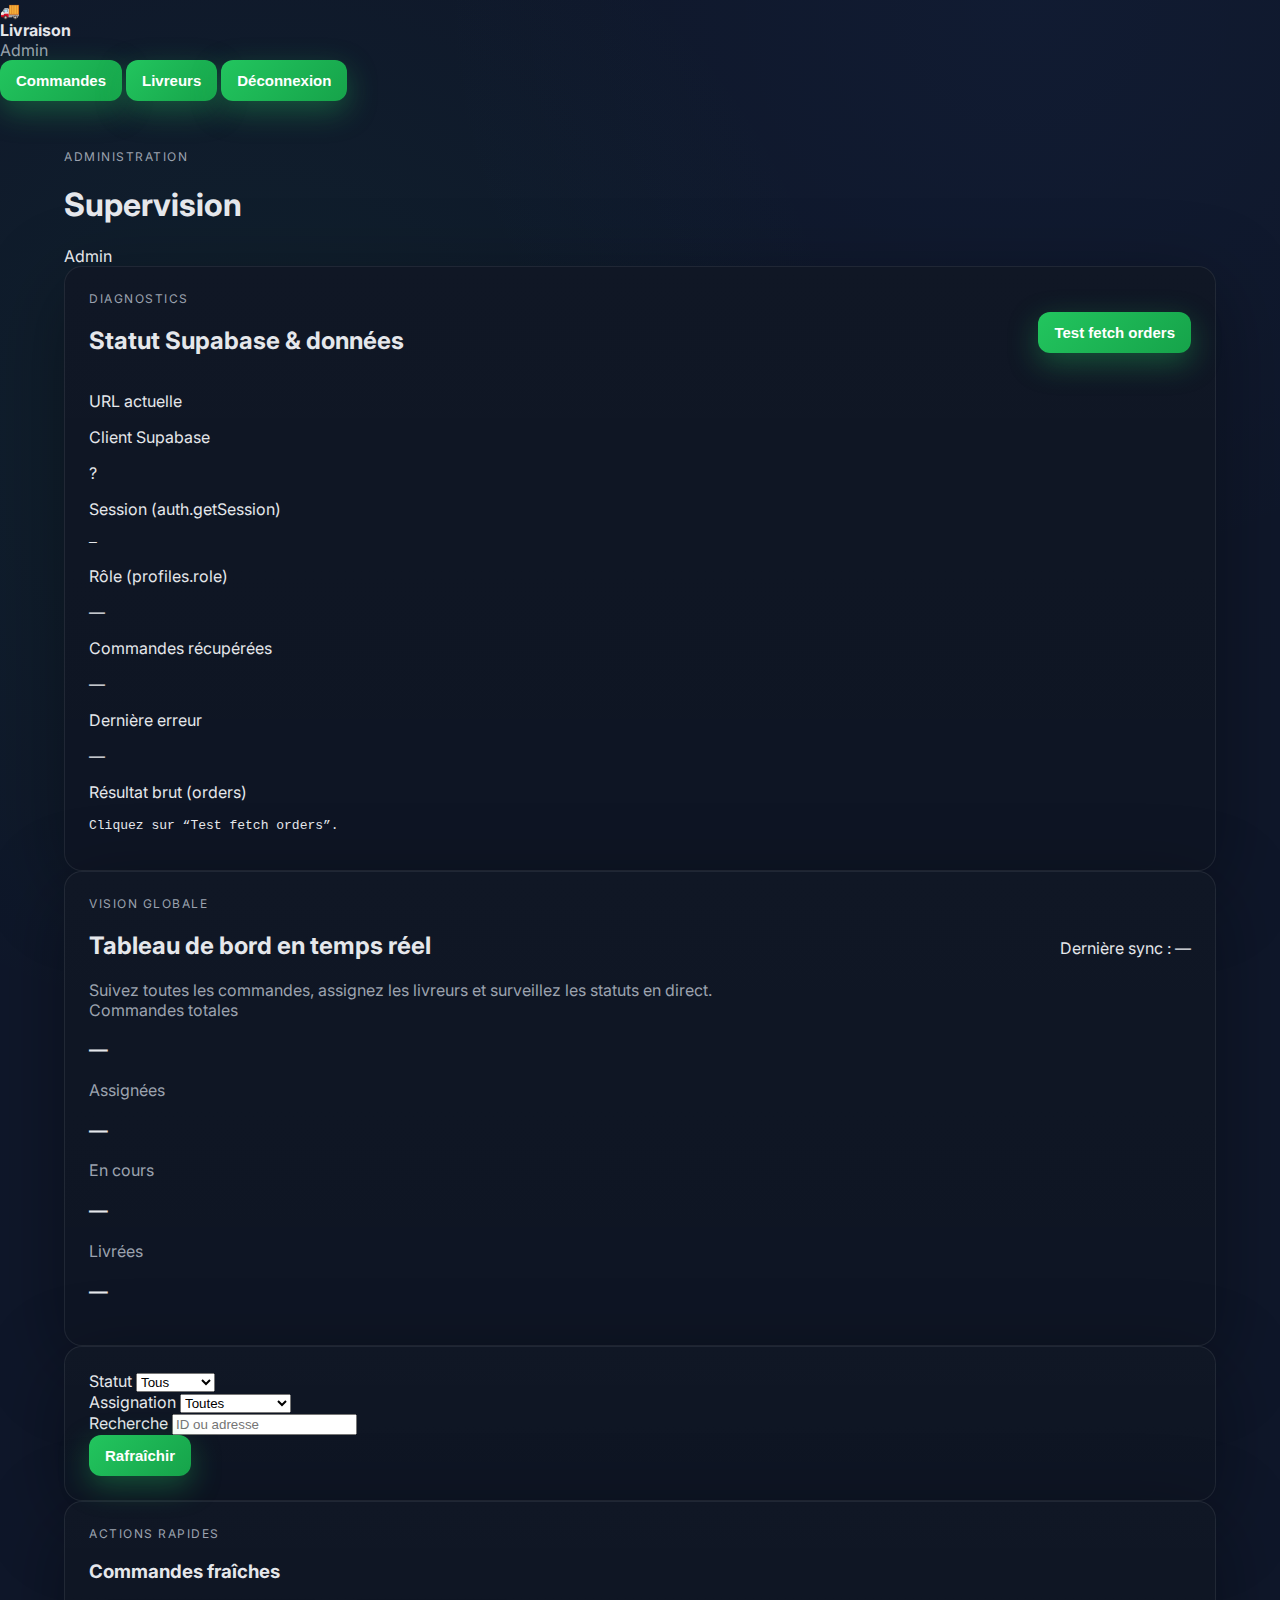
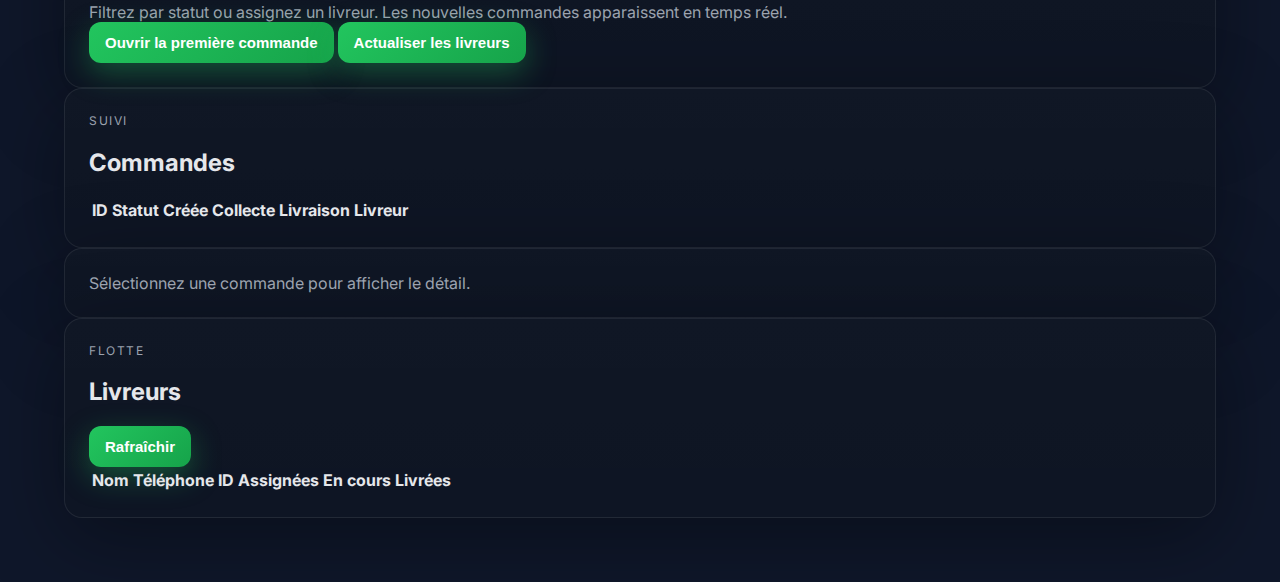
<file: admin-dashboard.html>
<!DOCTYPE html>
<html lang="fr">
  <head>
    <meta charset="UTF-8" />
    <meta name="viewport" content="width=device-width, initial-scale=1.0" />
    <title>Livraison – Dashboard admin</title>
    <meta http-equiv="refresh" content="0; url=./admin.html" />
    <link rel="stylesheet" href="./css/style.css" />
  </head>
  <body class="admin-body">
    <main style="max-width: 720px; margin: 80px auto; padding: 24px">
      <div class="card">
        <h1>Redirection vers le nouveau dashboard</h1>
        <p class="muted">
          Cette page a été remplacée par une interface plus complète. Vous allez être redirigé
          automatiquement vers <strong>admin.html</strong>.
        </p>
        <a class="button" href="./admin.html">Accéder au dashboard</a>
      </div>
    </main>
    <script>
      window.location.replace('./admin.html')
    </script>
  </body>
</html>
</file>
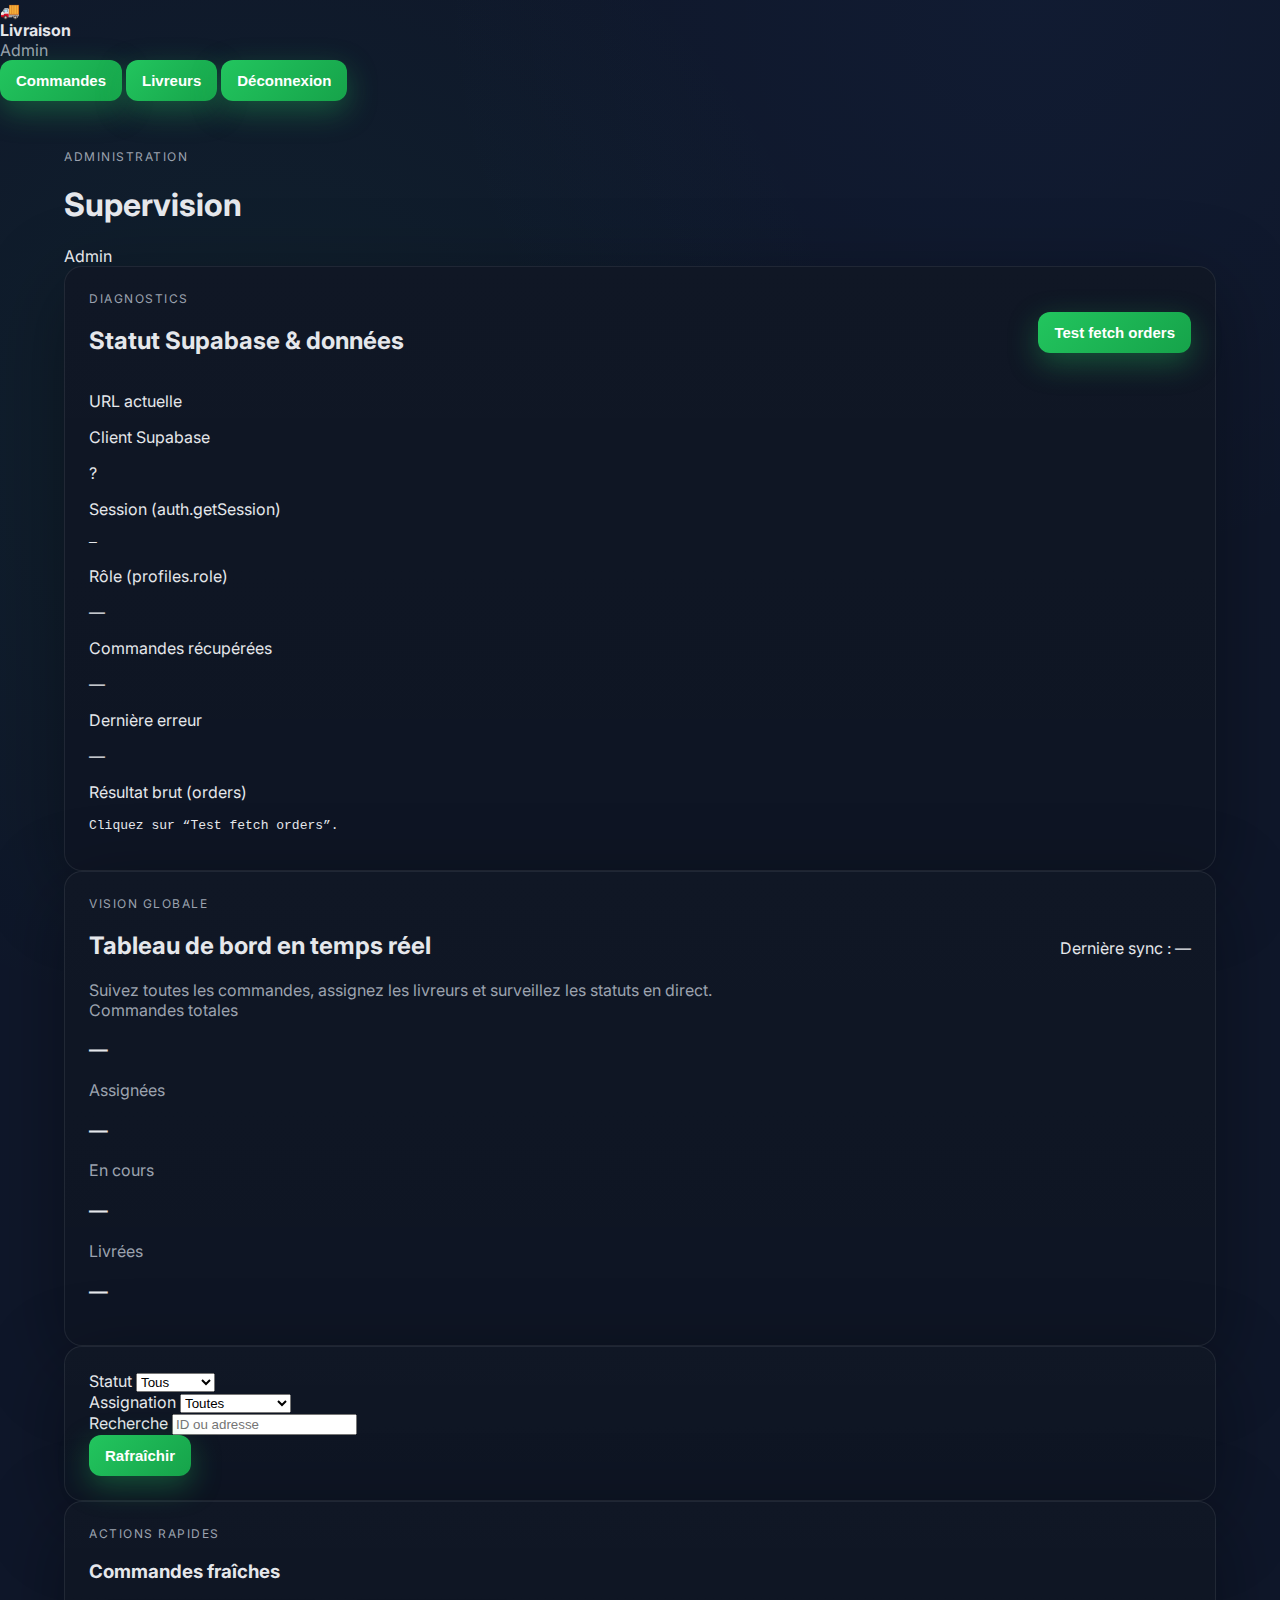
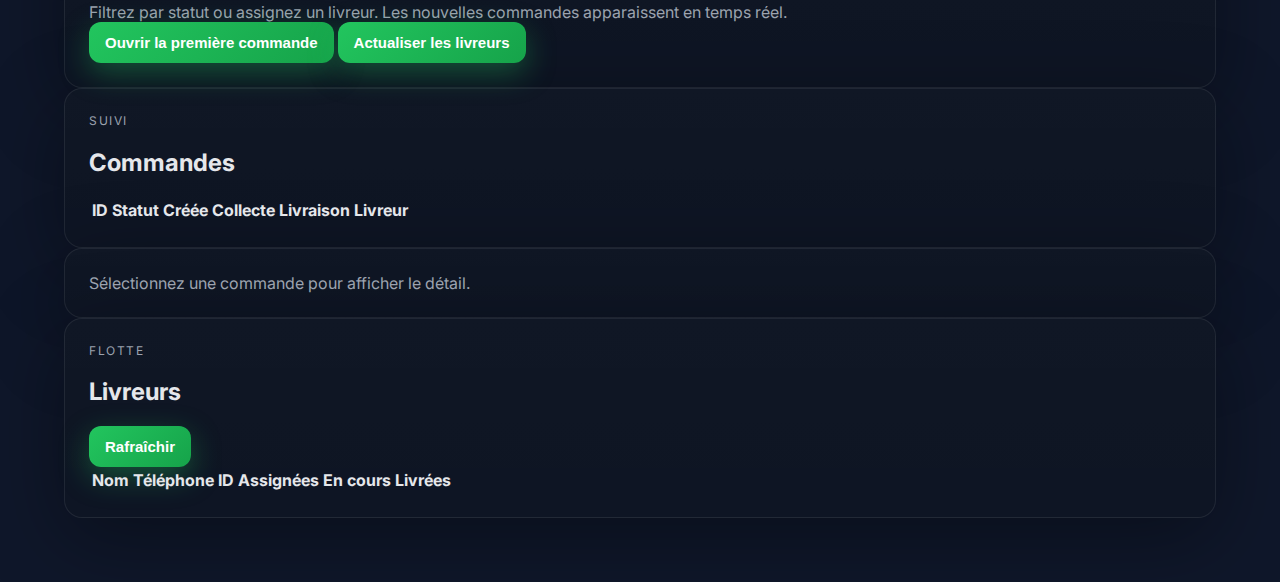
<file: admin.html>
<!DOCTYPE html>
<html lang="fr">
  <head>
    <meta charset="UTF-8" />
    <meta name="viewport" content="width=device-width, initial-scale=1.0" />
    <title>Livraison – Dashboard Admin</title>
    <link rel="preconnect" href="https://fonts.googleapis.com" />
    <link rel="preconnect" href="https://fonts.gstatic.com" crossorigin />
    <link
      href="https://fonts.googleapis.com/css2?family=Inter:wght@400;600;700;800&display=swap"
      rel="stylesheet"
    />
    <link rel="stylesheet" href="./css/style.css" />
  </head>
  <body class="admin-body">
    <div class="layout">
      <aside class="sidebar">
        <div class="sidebar__brand">
          <div class="mark">🚚</div>
          <div>
            <strong>Livraison</strong>
            <p class="muted">Admin</p>
          </div>
        </div>
        <nav class="sidebar__nav">
          <button class="nav-btn active" data-target="orders-view">Commandes</button>
          <button class="nav-btn" data-target="drivers-view">Livreurs</button>
          <button class="nav-btn logout-button" type="button">Déconnexion</button>
        </nav>
      </aside>

      <main class="main">
        <header class="topbar">
          <div>
            <p class="eyebrow">Administration</p>
            <h1 id="page-title">Supervision</h1>
          </div>
          <div class="user-chip" id="admin-user">Admin</div>
        </header>

        <section id="diagnostics-panel" class="card diagnostics-card">
          <div class="card__header">
            <div>
              <p class="eyebrow">Diagnostics</p>
              <h2>Statut Supabase & données</h2>
            </div>
            <div class="action-row">
              <button id="diagnostics-test-orders" class="ghost-btn">Test fetch orders</button>
            </div>
          </div>
          <div class="diagnostics-grid">
            <div class="diag-item">
              <p class="label">URL actuelle</p>
              <code id="diag-url" class="diag-block"></code>
            </div>
            <div class="diag-item">
              <p class="label">Client Supabase</p>
              <span id="diag-supabase" class="pill pill-muted">?</span>
            </div>
            <div class="diag-item">
              <p class="label">Session (auth.getSession)</p>
              <pre id="diag-session" class="diag-block diag-pre">—</pre>
            </div>
            <div class="diag-item">
              <p class="label">Rôle (profiles.role)</p>
              <span id="diag-role" class="pill pill-muted">—</span>
            </div>
            <div class="diag-item">
              <p class="label">Commandes récupérées</p>
              <span id="diag-orders" class="pill pill-muted">—</span>
            </div>
            <div class="diag-item">
              <p class="label">Dernière erreur</p>
              <div id="diag-errors" class="diag-error diag-block">—</div>
            </div>
          </div>
          <div class="diag-raw">
            <p class="label">Résultat brut (orders)</p>
            <pre id="diag-raw" class="diag-block diag-pre">Cliquez sur “Test fetch orders”.</pre>
          </div>
        </section>

        <section class="card hero-card">
          <div class="card__header">
            <div>
              <p class="eyebrow">Vision globale</p>
              <h2>Tableau de bord en temps réel</h2>
              <p class="muted">
                Suivez toutes les commandes, assignez les livreurs et surveillez les statuts en direct.
              </p>
            </div>
            <div class="pill" id="last-sync">Dernière sync : —</div>
          </div>
          <div class="stats-grid">
            <article class="stat-card">
              <p class="muted">Commandes totales</p>
              <h3 id="metric-total">—</h3>
            </article>
            <article class="stat-card">
              <p class="muted">Assignées</p>
              <h3 id="metric-assigned">—</h3>
            </article>
            <article class="stat-card">
              <p class="muted">En cours</p>
              <h3 id="metric-in-transit">—</h3>
            </article>
            <article class="stat-card">
              <p class="muted">Livrées</p>
              <h3 id="metric-delivered">—</h3>
            </article>
          </div>
        </section>

        <section id="access-denied" class="card hidden">
          <h2>Accès refusé</h2>
          <p class="muted">Votre compte n'est pas autorisé à accéder au dashboard admin.</p>
          <button class="logout-button" type="button">Se déconnecter</button>
        </section>

        <section id="orders-view" class="view active">
          <div class="panel-grid">
            <div class="card filters">
              <div class="field-inline">
                <label for="status-filter">Statut</label>
                <select id="status-filter">
                  <option value="all">Tous</option>
                  <option value="created">Créé</option>
                  <option value="assigned">Assigné</option>
                  <option value="in_transit">En transit</option>
                  <option value="delivered">Livré</option>
                  <option value="cancelled">Annulé</option>
                </select>
              </div>
              <div class="field-inline">
                <label for="assignment-filter">Assignation</label>
                <select id="assignment-filter">
                  <option value="all">Toutes</option>
                  <option value="assigned">Assignées</option>
                  <option value="unassigned">Non assignées</option>
                </select>
              </div>
              <div class="field-inline grow">
                <label for="search-filter">Recherche</label>
                <input id="search-filter" type="search" placeholder="ID ou adresse" />
              </div>
              <button id="refresh-orders" class="ghost-btn">Rafraîchir</button>
            </div>
            <div class="card quick-actions">
              <div class="card__header">
                <div>
                  <p class="eyebrow">Actions rapides</p>
                  <h3>Commandes fraîches</h3>
                </div>
              </div>
              <p class="muted">
                Filtrez par statut ou assignez un livreur. Les nouvelles commandes apparaissent en temps réel.
              </p>
              <div class="action-row">
                <button id="open-first-order" class="ghost-btn">Ouvrir la première commande</button>
                <button id="refresh-drivers" class="ghost-btn ghost-secondary">Actualiser les livreurs</button>
              </div>
            </div>
          </div>

          <div class="layout-split">
            <div class="card table-card">
              <div class="table-head">
                <div>
                  <p class="eyebrow">Suivi</p>
                  <h2>Commandes</h2>
                </div>
                <p id="orders-count" class="muted"></p>
              </div>
              <div id="orders-error" class="alert hidden"></div>
              <div class="table-wrapper">
                <table>
                  <thead>
                    <tr>
                      <th>ID</th>
                      <th>Statut</th>
                      <th>Créée</th>
                      <th>Collecte</th>
                      <th>Livraison</th>
                      <th>Livreur</th>
                      <th></th>
                    </tr>
                  </thead>
                  <tbody id="orders-table"></tbody>
                </table>
              </div>
              <div id="orders-empty" class="empty hidden">Aucune commande trouvée.</div>
            </div>

            <div id="order-detail" class="card detail-card">
              <p class="muted">Sélectionnez une commande pour afficher le détail.</p>
            </div>
          </div>
        </section>

        <section id="drivers-view" class="view">
          <div class="card table-card">
            <div class="table-head">
              <div>
                <p class="eyebrow">Flotte</p>
                <h2>Livreurs</h2>
              </div>
              <div class="action-row">
                <button id="refresh-drivers-secondary" class="ghost-btn">Rafraîchir</button>
              </div>
            </div>
            <div class="table-wrapper">
              <table>
                <thead>
                  <tr>
                    <th>Nom</th>
                    <th>Téléphone</th>
                    <th>ID</th>
                    <th>Assignées</th>
                    <th>En cours</th>
                    <th>Livrées</th>
                  </tr>
                </thead>
                <tbody id="drivers-table"></tbody>
              </table>
            </div>
            <div id="drivers-empty" class="empty hidden">Aucun livreur trouvé.</div>
          </div>
        </section>
      </main>
    </div>

    <div id="toast" class="toast hidden"></div>

    <script type="module">
      import { requireAdmin, requireAuth, setupLogout } from './js/auth.js'
      import { initAdmin } from './js/admin.js'

      const auth = await requireAuth()

      if (!auth?.session) {
        // redirection already handled for non connected users
        return
      }

      const adminCheck = await requireAdmin(auth.session)
      setupLogout()

      initAdmin(auth.session, { role: adminCheck.role, allowed: adminCheck.allowed, profile: adminCheck.profile, error: adminCheck.error })

      if (!adminCheck.allowed) {
        document.getElementById('access-denied').classList.remove('hidden')
        document.querySelectorAll('.view').forEach((section) => section.classList.add('hidden'))
        return
      }

      document.getElementById('admin-user').textContent =
        adminCheck?.profile?.full_name || auth.session.user.email || 'Admin'
    </script>
  </body>
</html>
</file>
<file: css/style.css>
:root {
  --bg: #0f172a;
  --panel: #111827;
  --card: #0b1221;
  --primary: #22c55e;
  --primary-strong: #16a34a;
  --muted: #9ca3af;
  --text: #e5e7eb;
  --border: rgba(255, 255, 255, 0.08);
  --error: #ef4444;
  --success: #22c55e;
  --shadow: 0 20px 80px rgba(0, 0, 0, 0.35);
}

* {
  box-sizing: border-box;
}

body {
  margin: 0;
  font-family: 'Inter', system-ui, -apple-system, sans-serif;
  background: radial-gradient(circle at 20% 20%, rgba(34, 197, 94, 0.06), transparent 30%),
    radial-gradient(circle at 80% 0%, rgba(59, 130, 246, 0.04), transparent 25%),
    var(--bg);
  color: var(--text);
  min-height: 100vh;
}

a {
  color: inherit;
  text-decoration: none;
}

main {
  max-width: 1200px;
  margin: 0 auto;
  padding: 48px 24px 64px;
}

header.site-header {
  display: flex;
  align-items: center;
  justify-content: space-between;
  padding: 24px;
}

.nav {
  display: flex;
  gap: 16px;
  align-items: center;
}

.nav a {
  color: var(--muted);
  font-weight: 600;
}

.nav__cta {
  padding: 10px 14px;
  border-radius: 12px;
  border: 1px solid var(--border);
  color: #fff;
}

.logo {
  display: flex;
  align-items: center;
  gap: 12px;
  font-weight: 700;
  letter-spacing: -0.5px;
  color: #fff;
}

.logo .mark {
  width: 40px;
  height: 40px;
  display: grid;
  place-items: center;
  border-radius: 12px;
  background: linear-gradient(135deg, #22c55e, #10b981);
  box-shadow: 0 10px 30px rgba(16, 185, 129, 0.3);
}

.hero {
  display: grid;
  grid-template-columns: repeat(auto-fit, minmax(320px, 1fr));
  gap: 32px;
  align-items: center;
  margin-top: 32px;
}

.hero__copy h1 {
  font-size: clamp(32px, 4vw, 52px);
  margin: 0 0 16px;
  line-height: 1.05;
}

.hero__copy p {
  margin: 0 0 24px;
  color: var(--muted);
  font-size: 18px;
  max-width: 560px;
}

.lead {
  font-size: 18px;
  line-height: 1.6;
}

.cta-row {
  display: flex;
  gap: 12px;
  flex-wrap: wrap;
  margin: 16px 0;
}

.button {
  display: inline-flex;
  align-items: center;
  justify-content: center;
  padding: 12px 18px;
  border-radius: 12px;
  background: linear-gradient(135deg, var(--primary), var(--primary-strong));
  color: #fff;
  font-weight: 700;
  text-decoration: none;
  border: 1px solid transparent;
}

.button.ghost {
  background: rgba(255, 255, 255, 0.04);
  border: 1px solid var(--border);
  color: #fff;
  box-shadow: none;
}

.hero__stats {
  display: grid;
  grid-template-columns: repeat(auto-fit, minmax(140px, 1fr));
  gap: 12px;
  margin-top: 14px;
}

.stat-value {
  font-size: 22px;
  margin: 0;
  font-weight: 800;
}

.stat-label {
  margin: 4px 0 0;
  color: var(--muted);
}

.chips {
  display: flex;
  gap: 10px;
  flex-wrap: wrap;
}

.chip {
  padding: 8px 14px;
  border-radius: 999px;
  border: 1px solid var(--border);
  color: var(--muted);
  font-size: 14px;
}

.card {
  background: linear-gradient(180deg, rgba(255, 255, 255, 0.02), rgba(255, 255, 255, 0.01)),
    var(--card);
  border: 1px solid var(--border);
  border-radius: 18px;
  padding: 24px;
  box-shadow: var(--shadow);
}

.card--glass {
  background: linear-gradient(180deg, rgba(255, 255, 255, 0.05), rgba(255, 255, 255, 0.02));
  border-color: rgba(255, 255, 255, 0.12);
}

.card--feature {
  display: grid;
  gap: 8px;
}

.card--feature .icon {
  font-size: 26px;
}

.card__header {
  display: flex;
  align-items: center;
  justify-content: space-between;
  gap: 12px;
}

.card__content {
  display: flex;
  flex-direction: column;
  gap: 20px;
}

form .field {
  display: flex;
  flex-direction: column;
  gap: 8px;
}

form .field label {
  color: var(--muted);
  font-weight: 600;
}

form .field input,
form .field textarea {
  padding: 12px 14px;
  border-radius: 12px;
  border: 1px solid var(--border);
  background: rgba(255, 255, 255, 0.02);
  color: #fff;
  font-size: 15px;
  transition: border-color 0.2s ease;
}

form .field input:focus,
form .field textarea:focus {
  outline: none;
  border-color: rgba(34, 197, 94, 0.6);
}

button {
  cursor: pointer;
  border: none;
  border-radius: 12px;
  padding: 12px 16px;
  background: linear-gradient(135deg, var(--primary), var(--primary-strong));
  color: #fff;
  font-weight: 700;
  font-size: 15px;
  transition: transform 0.15s ease, box-shadow 0.2s ease;
  box-shadow: 0 10px 30px rgba(34, 197, 94, 0.35);
}

button:hover:not(:disabled) {
  transform: translateY(-1px);
  box-shadow: 0 14px 36px rgba(34, 197, 94, 0.45);
}

button:disabled {
  opacity: 0.6;
  cursor: not-allowed;
  box-shadow: none;
}

.form-feedback {
  margin-top: 12px;
  font-size: 14px;
}

.form-feedback.error {
  color: var(--error);
}

.form-feedback.success {
  color: var(--success);
}

.orders-grid {
  display: grid;
  grid-template-columns: repeat(auto-fit, minmax(320px, 1fr));
  gap: 18px;
}

.cards-grid {
  margin: 40px 0 24px;
  display: grid;
  grid-template-columns: repeat(auto-fit, minmax(240px, 1fr));
  gap: 16px;
}

.panel {
  margin: 24px 0 48px;
  padding: 28px;
  border-radius: 18px;
  border: 1px solid var(--border);
  background: linear-gradient(135deg, rgba(34, 197, 94, 0.08), rgba(59, 130, 246, 0.04));
}

.panel--light {
  background: linear-gradient(135deg, rgba(255, 255, 255, 0.06), rgba(34, 197, 94, 0.04));
}

.panel__content {
  display: grid;
  grid-template-columns: repeat(auto-fit, minmax(280px, 1fr));
  gap: 24px;
  align-items: center;
}

.panel__mock {
  display: flex;
  justify-content: flex-end;
}

.mock-card {
  width: 320px;
  padding: 18px;
  border-radius: 16px;
  background: rgba(0, 0, 0, 0.25);
  border: 1px solid rgba(255, 255, 255, 0.08);
  box-shadow: 0 20px 60px rgba(0, 0, 0, 0.35);
}

.mock-card header {
  display: flex;
  align-items: center;
  justify-content: space-between;
}

.mock-card ul {
  list-style: none;
  padding: 0;
  margin: 12px 0;
  display: grid;
  gap: 8px;
}

.mock-card li span {
  color: var(--muted);
  display: block;
  font-size: 13px;
}

.mock-card li strong {
  color: #fff;
}

.about-grid {
  display: grid;
  grid-template-columns: repeat(auto-fit, minmax(220px, 1fr));
  gap: 12px;
}

.about-card {
  padding: 16px;
  border-radius: 14px;
  border: 1px solid var(--border);
  background: rgba(255, 255, 255, 0.03);
}

.timeline {
  display: grid;
  grid-template-columns: repeat(5, 1fr);
  align-items: center;
  gap: 6px;
  margin-top: 10px;
}

.line {
  height: 3px;
  background: rgba(255, 255, 255, 0.14);
  border-radius: 999px;
}

.dot {
  width: 12px;
  height: 12px;
  border-radius: 50%;
  background: rgba(255, 255, 255, 0.14);
}

.dot--active {
  background: #22c55e;
  box-shadow: 0 0 0 6px rgba(34, 197, 94, 0.18);
}

.trust {
  margin-top: 12px;
  display: flex;
  gap: 8px;
  align-items: center;
}

.trust .dot {
  width: 8px;
  height: 8px;
  background: #22c55e;
  box-shadow: 0 0 0 4px rgba(34, 197, 94, 0.2);
}

.order-card .info-row {
  display: grid;
  grid-template-columns: repeat(auto-fit, minmax(200px, 1fr));
  gap: 10px;
}

.order-card .label {
  color: var(--muted);
  margin: 0;
  font-size: 13px;
}

.order-card .value {
  margin: 2px 0 0;
  font-weight: 600;
}

.eyebrow {
  text-transform: uppercase;
  letter-spacing: 1.5px;
  color: var(--muted);
  font-size: 12px;
  margin: 0 0 4px;
}

.badge {
  padding: 8px 12px;
  border-radius: 999px;
  background: rgba(34, 197, 94, 0.14);
  color: #bbf7d0;
  font-weight: 700;
  border: 1px solid rgba(34, 197, 94, 0.3);
}

.status-history {
  border-top: 1px solid var(--border);
  padding-top: 12px;
}

.status-history__header {
  display: flex;
  align-items: baseline;
  justify-content: space-between;
  gap: 8px;
}

.status-list {
  display: grid;
  gap: 10px;
  margin-top: 12px;
}

.status-chip {
  padding: 12px;
  border-radius: 12px;
  border: 1px solid var(--border);
  background: rgba(255, 255, 255, 0.02);
}

.status-chip__header {
  display: flex;
  align-items: center;
  justify-content: space-between;
}

.status-chip__status {
  font-weight: 700;
}

.status-chip__time {
  color: var(--muted);
  font-size: 13px;
}

.status-chip__note {
  margin: 6px 0 0;
  color: var(--muted);
}

.muted {
  color: var(--muted);
  margin: 0;
}

.info-banner {
  display: flex;
  align-items: center;
  gap: 12px;
  padding: 12px 14px;
  background: rgba(34, 197, 94, 0.08);
  border: 1px solid rgba(34, 197, 94, 0.2);
  border-radius: 12px;
  color: #d1fae5;
  margin-bottom: 12px;
}

.dashboard-header {
  display: flex;
  flex-direction: column;
  gap: 12px;
  margin-bottom: 16px;
}

.dashboard-header__top {
  display: flex;
  align-items: center;
  justify-content: space-between;
  gap: 12px;
}

.avatar {
  width: 40px;
  height: 40px;
  border-radius: 12px;
  background: linear-gradient(135deg, #2563eb, #10b981);
  display: grid;
  place-items: center;
  font-weight: 800;
  color: #fff;
}

.toolbar {
  display: flex;
  align-items: center;
  gap: 12px;
}

.empty {
  text-align: center;
  padding: 32px;
  border: 1px dashed var(--border);
  border-radius: 12px;
  color: var(--muted);
}

.hidden {
  display: none;
}

@media (max-width: 720px) {
  header.site-header {
    flex-direction: column;
    align-items: flex-start;
    gap: 12px;
  }

  .nav {
    width: 100%;
  }

  .dashboard-header__top {
    flex-direction: column;
    align-items: flex-start;
  }

  button {
    width: 100%;
  }
}
</file>
